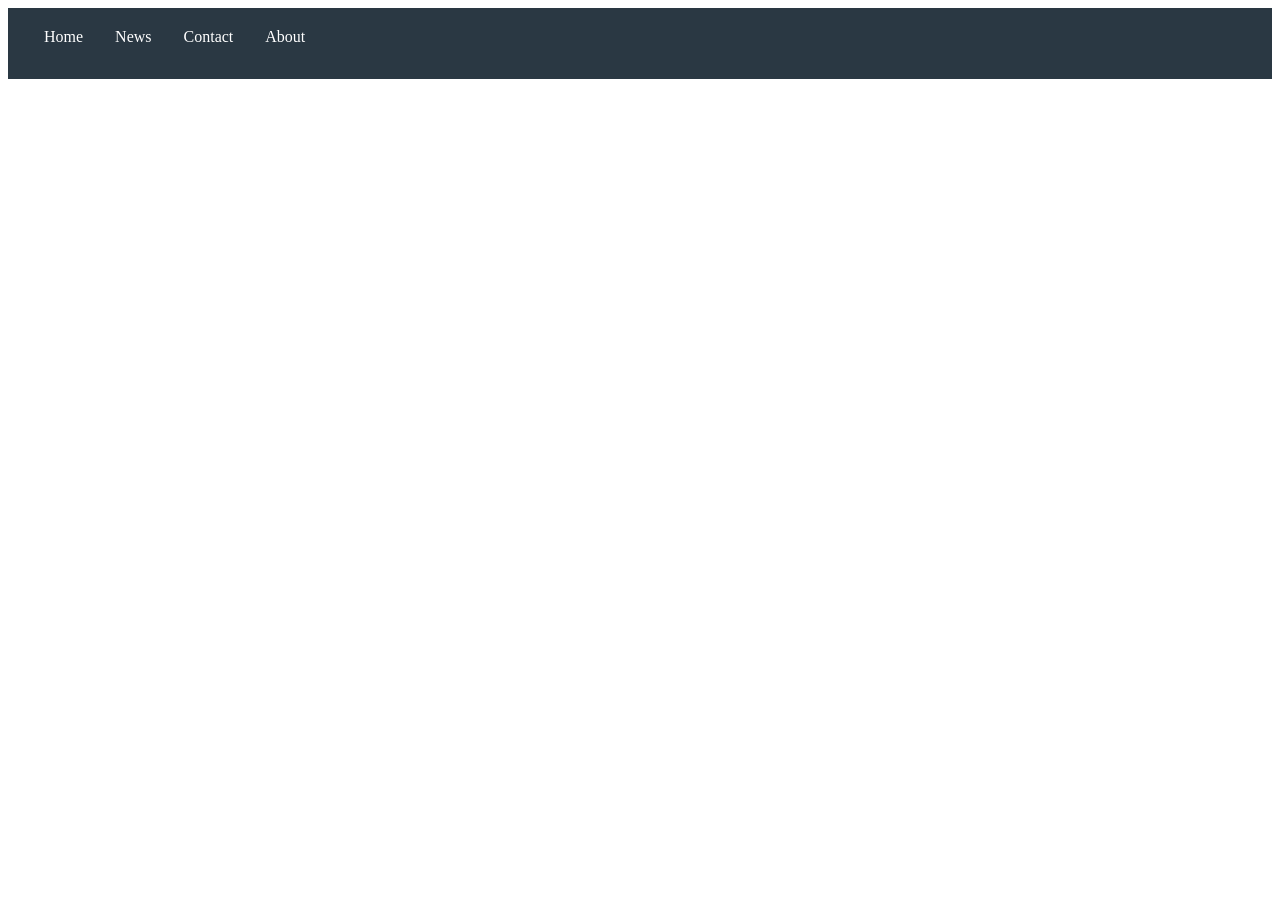
<file: templates/test.html>
<!DOCTYPE html>
<html>
<head>  <link rel="stylesheet" href="../static/css/test.css">
</head>
<body>

<ul>
  <li><a class="active" href="#home">Home</a></li>
  <li><a href="#news">News</a></li>
  <li><a href="#contact">Contact</a></li>
  <li><a href="#about">About</a></li>
</ul>

</body>
</html>
</file>
<file: static/css/test.css>
ul {   
    background-color: rgba(19, 35, 47, 0.9);
    list-style-type: none;
    margin: 0;
    padding: 0;
    height: 65px;
    overflow: hidden;
    padding-left: 20px;
    padding-top: 6px;
}

li {
    float: left;
}

li a, .dropbtn {
    display: inline-block;
    color: white;
    text-align: center;
    padding: 14px 16px;
    text-decoration: none;
}

li a:hover, .dropdown:hover .dropbtn {
    background-color: #1ab188;
}

li.dropdown {
    display: inline-block;
}

.dropdown-content {
    display: none;
    position: absolute;
    background-color: #f9f9f9;
    min-width: 160px;
    box-shadow: 0px 8px 16px 0px rgba(0,0,0,0.2);
    z-index: 1;
}

.dropdown-content a {
    color: black;
    padding: 12px 16px;
    text-decoration: none;
    display: block;
    text-align: left;
}

.dropdown-content a:hover {background-color: #f1f1f1}

.dropdown:hover .dropdown-content {
    display: block;
}

.newsfeed-textarea{
    font-size: 22px;
    display: block;
    width: 0%
    height: 100%;
    padding: 5px 10px;
    background: none;
    background-image: none;
    border: 3px solid #a0b3b0;
    color: #ffffff;
    border-radius: 0;
}

.qwimg{
    border-radius: 50%;
    width: 350px;
    height: 350px;
    position: absolute;
    left: 10px;
    top: 150px;
}

.asdimg{   
    border-radius: 50%;
    height: 350px;
    width: 350px;
    position: absolute;
    right: 10px;
    top: 150px;
}

.weimg{
    height: 100px;
    left: 385px;
    width: 600px;
    top: 80px;
    position: absolute;
}

.majd{
    width: 400px;
    height: 350;
    position: absolute;
    float: right;
    margin-left: 800px;
    margin-top: 150px;
    border-radius: 25px;
    background-color: rgba(19, 35, 47, 0.9);


}

.ribhy{
    width: 400px;
    height: 350;
    position: absolute;
    margin-left: 150px;
    margin-top: 150px;
    border-radius: 25px;

}
</file>
